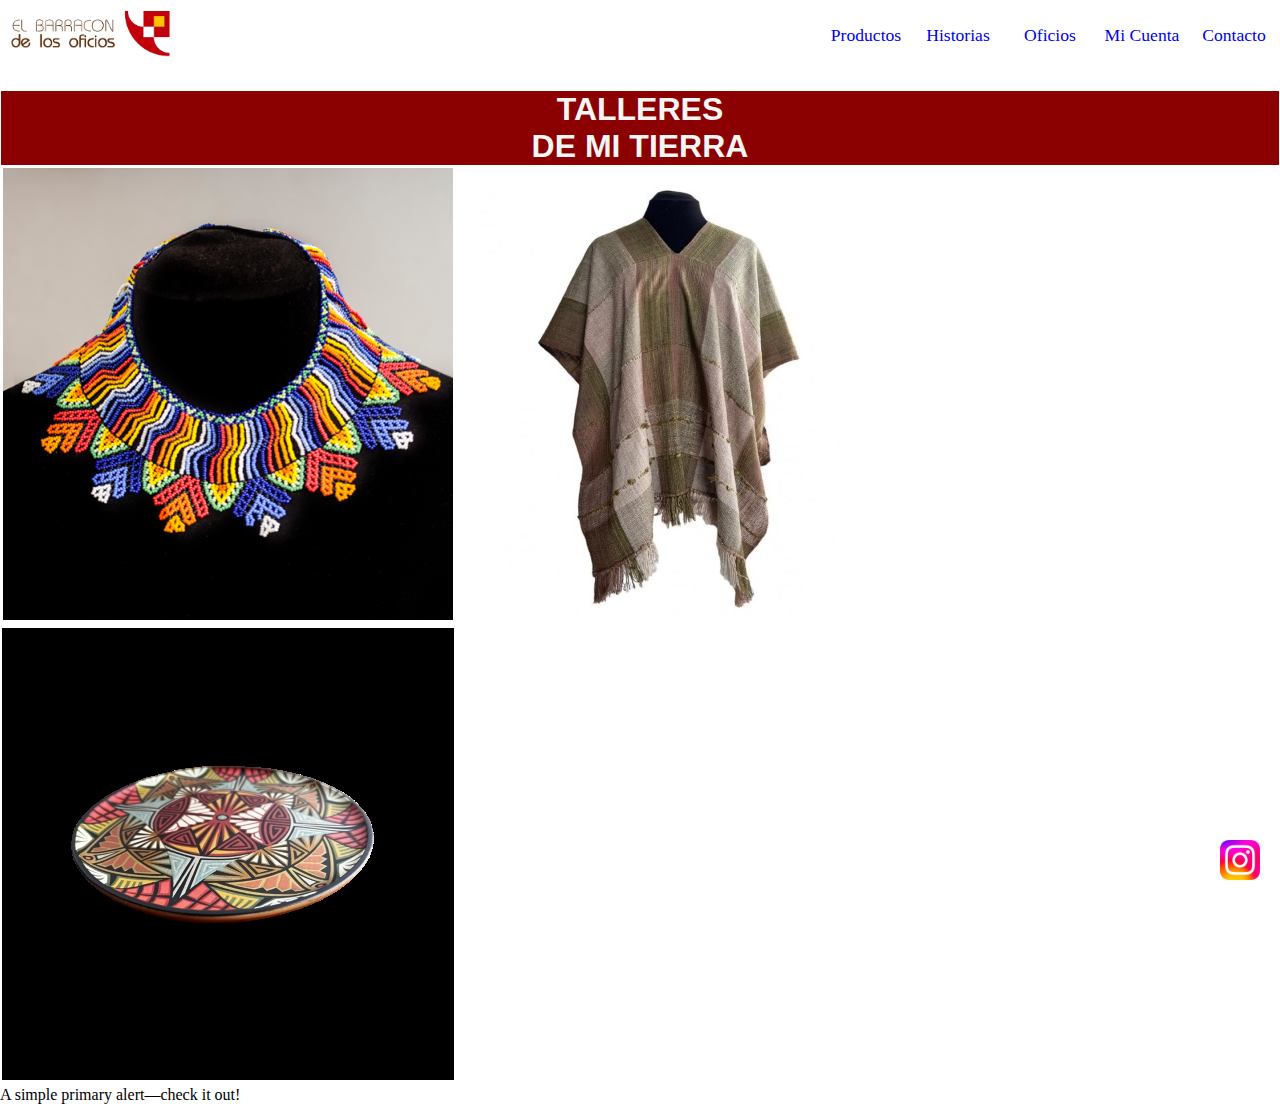
<file: index.html>
<!DOCTYPE html>
<html lang="en">
<head>
    <meta charset="UTF-8">
    <meta name="viewport" content="width=device-width, initial-scale=1.0">
    <link rel="stylesheet" href="style.css">
    <title>Talleres Colombianos</title>
    <link href="https://cdn.jsdelivr.net/npm/bootstrap@5.3.1/dist/css/bootstrap.min.css" rel="stylesheet" integrity="sha384-4bw+/aepP/YC94hEpVNVgiZdgIC5+VKNBQNGCHeKRQN+PtmoHDEXuppvnDJzQIu9" crossorigin="anonymous">
    <script src="https://cdn.jsdelivr.net/npm/bootstrap@5.3.1/dist/js/bootstrap.bundle.min.js" integrity="sha384-HwwvtgBNo3bZJJLYd8oVXjrBZt8cqVSpeBNS5n7C8IVInixGAoxmnlMuBnhbgrkm" crossorigin="anonymous"></script>

</head>
<body>
    <header>
        <nav>
            <a href=""><img src="catalogo/logo barracon.jpg" alt="Logo Talleres"></a>
            <span>
                <a href="pages/productos.html">Productos</a>
                <a href="pages/historias.html">Historias</a>
                <a href="pages/oficios.html">Oficios</a>
                <a href="pages/cuenta.html">Mi Cuenta</a>
                <a href="pages/contacto.html">Contacto</a>
            </span>
        </nav>
        <br>
        <h1>TALLERES <br>DE MI TIERRA</h1>
    </header>
    <section id="sectionhome">
        <!--Carrusel de fotos-->
        <img src="catalogo/collar_en_mostacilla_ref1.jpg" alt="Artesania Collar en Mostacilla">
        <img src="catalogo/ruana_tejida_en_seda_ref1.jpg" alt="Artesania Ruana Tejida en Seda">
        <img src="catalogo/plato_barnizdepasto_ref1.jpg" alt="Artesania Plato en Barniz de Pasto">
        <br>


    </section>
    <div class="alert alert-primary" role="alert">
        A simple primary alert—check it out!
    </div>

</body>
<footer>
    <a href="https://www.instagram.com/" target="_blank">
        <img src="catalogo/Instagram_logo_2022.png" alt="logo instagram" style="width: 40px;">
    </a>
</footer>
</html>
</file>
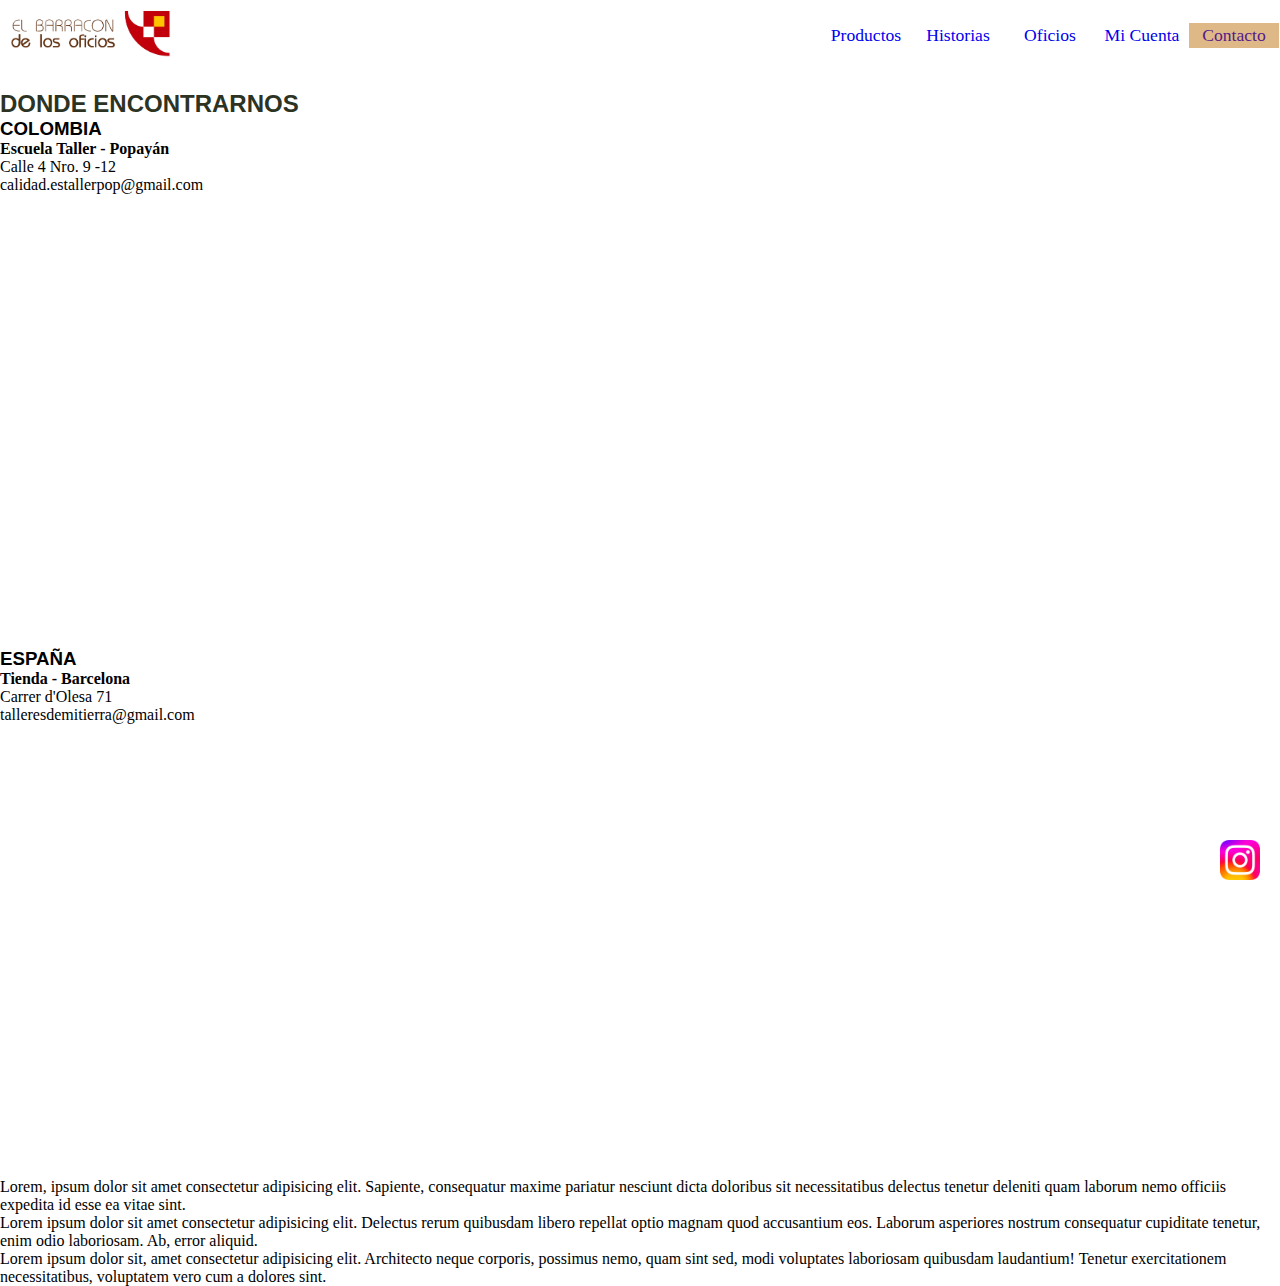
<file: pages/contacto.html>
<!DOCTYPE html>
<html lang="en">
<head>
    <meta charset="UTF-8">
    <meta name="viewport" content="width=device-width, initial-scale=1.0">
    <link rel="stylesheet" href="../style.css">
    <title>Talleres_Contacto</title>
    <link href="https://cdn.jsdelivr.net/npm/bootstrap@5.3.1/dist/css/bootstrap.min.css" rel="stylesheet" integrity="sha384-4bw+/aepP/YC94hEpVNVgiZdgIC5+VKNBQNGCHeKRQN+PtmoHDEXuppvnDJzQIu9" crossorigin="anonymous">
    <script src="https://cdn.jsdelivr.net/npm/bootstrap@5.3.1/dist/js/bootstrap.bundle.min.js" integrity="sha384-HwwvtgBNo3bZJJLYd8oVXjrBZt8cqVSpeBNS5n7C8IVInixGAoxmnlMuBnhbgrkm" crossorigin="anonymous"></script>

</head>
<body>
    <header>
        <nav>
            <a href="../index.html"><img src="../catalogo/logo barracon.jpg" alt="Logo Talleres"></a>
            <span>
                <a href="productos.html">Productos</a>
                <a href="historias.html">Historias</a>
                <a href="oficios.html">Oficios</a>
                <a href="cuenta.html">Mi Cuenta</a>
                <a class="currentpage" href="">Contacto</a>
            </span>
        </nav>
        <br>
        <h2>DONDE ENCONTRARNOS</h2>
    </header>
    <section>
        <h3>COLOMBIA</h3>
        <h4>Escuela Taller - Popayán</h4>
        <p>Calle 4 Nro. 9 -12</p>
        <p>calidad.estallerpop@gmail.com</p>
        <iframe src="https://www.google.com/maps/embed?pb=!1m18!1m12!1m3!1d3986.19066271223!2d-76.6114809255295!3d2.443470657086166!2m3!1f0!2f0!3f0!3m2!1i1024!2i768!4f13.1!3m3!1m2!1s0x8e300310418708d1%3A0xf1986c801f3bdb96!2sFundaci%C3%B3n%20Escuela%20Taller%20de%20Popay%C3%A1n!5e0!3m2!1ses-419!2ses!4v1687118089131!5m2!1ses-419!2ses" width="600" height="450" style="border:0;" allowfullscreen="" loading="lazy" referrerpolicy="no-referrer-when-downgrade"></iframe>
        
        <h3>ESPAÑA</h3>
        <h4>Tienda - Barcelona</h4>
        <p>Carrer d'Olesa 71</p>
        <p>talleresdemitierra@gmail.com</p>
        <iframe src="https://www.google.com/maps/embed?pb=!1m18!1m12!1m3!1d2991.666958662585!2d2.1832511755359234!3d41.42474769367774!2m3!1f0!2f0!3f0!3m2!1i1024!2i768!4f13.1!3m3!1m2!1s0x12a4bcd5c3af1803%3A0x2eb684866c892454!2sCarrer%20d&#39;Olesa%2C%2071%2C%2008027%20Barcelona!5e0!3m2!1ses-419!2ses!4v1687118183686!5m2!1ses-419!2ses" width="600" height="450" style="border:0;" allowfullscreen="" loading="lazy" referrerpolicy="no-referrer-when-downgrade"></iframe>



    </section>
    <p>
        Lorem, ipsum dolor sit amet consectetur adipisicing elit. Sapiente, consequatur maxime pariatur nesciunt dicta doloribus sit necessitatibus delectus tenetur deleniti quam laborum nemo officiis expedita id esse ea vitae sint.
        <br>
        Lorem ipsum dolor sit amet consectetur adipisicing elit. Delectus rerum quibusdam libero repellat optio magnam quod accusantium eos. Laborum asperiores nostrum consequatur cupiditate tenetur, enim odio laboriosam. Ab, error aliquid.
        <br>
        Lorem ipsum dolor sit, amet consectetur adipisicing elit. Architecto neque corporis, possimus nemo, quam sint sed, modi voluptates laboriosam quibusdam laudantium! Tenetur exercitationem necessitatibus, voluptatem vero cum a dolores sint.

    </p>
</body>
<footer>
    <a href="https://www.instagram.com/" target="_blank">
        <img src="../catalogo/Instagram_logo_2022.png" alt="logo instagram" style="width: 40px;">
    </a>
</footer>
</html>
</file>
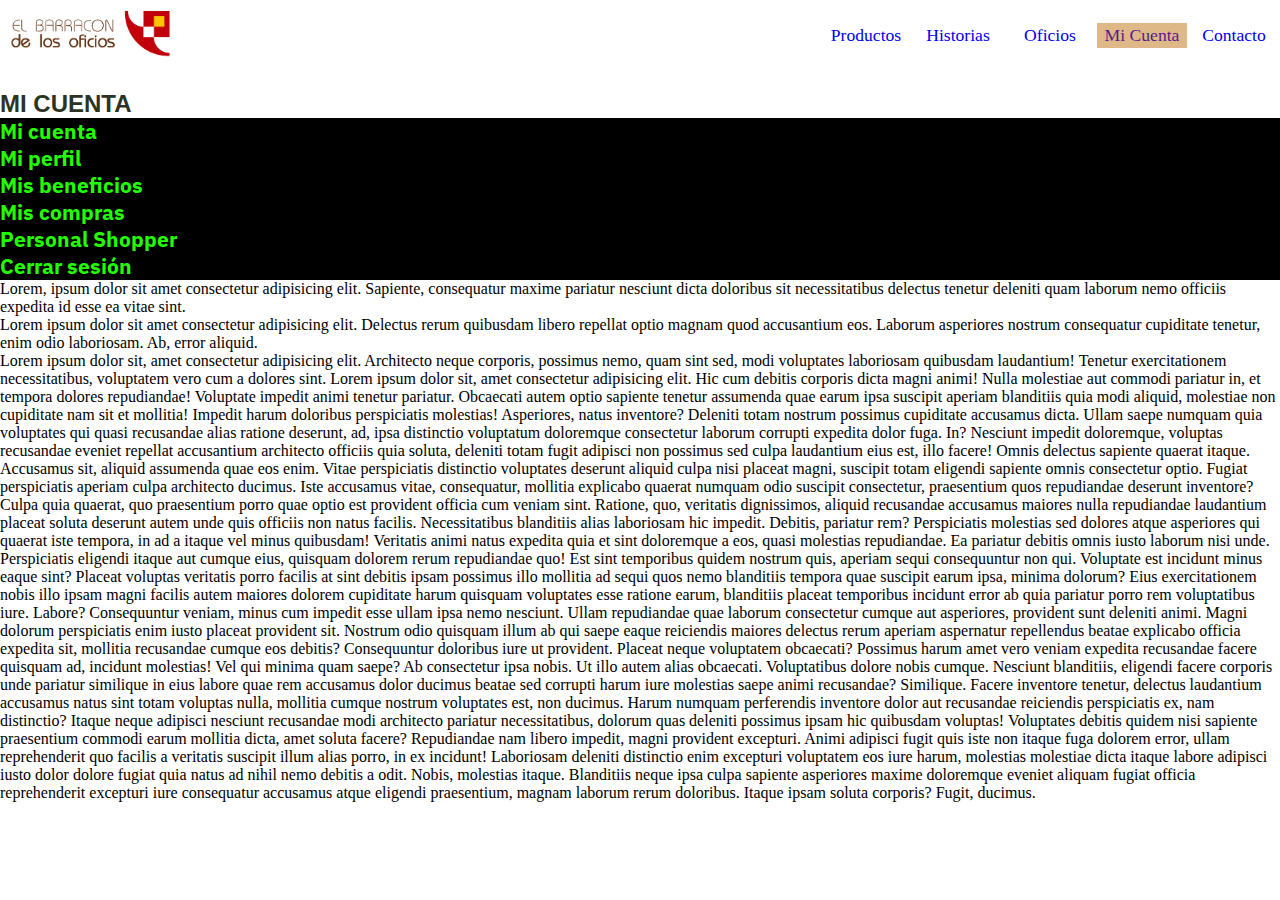
<file: pages/cuenta.html>
<!DOCTYPE html>
<html lang="en">
<head>
    <meta charset="UTF-8">
    <meta name="viewport" content="width=device-width, initial-scale=1.0">
    <link rel="stylesheet" href="../style.css">
    <title>Talleres_Contacto</title>
    <link href="https://cdn.jsdelivr.net/npm/bootstrap@5.3.1/dist/css/bootstrap.min.css" rel="stylesheet" integrity="sha384-4bw+/aepP/YC94hEpVNVgiZdgIC5+VKNBQNGCHeKRQN+PtmoHDEXuppvnDJzQIu9" crossorigin="anonymous">
    <script src="https://cdn.jsdelivr.net/npm/bootstrap@5.3.1/dist/js/bootstrap.bundle.min.js" integrity="sha384-HwwvtgBNo3bZJJLYd8oVXjrBZt8cqVSpeBNS5n7C8IVInixGAoxmnlMuBnhbgrkm" crossorigin="anonymous"></script>
</head>
<body>
    <header>
        <nav>
            <a href="../index.html"><img src="../catalogo/logo barracon.jpg" alt="Logo Talleres"></a>
            <span>
                <a href="productos.html">Productos</a>
                <a href="historias.html">Historias</a>
                <a href="oficios.html">Oficios</a>
                <a class="currentpage" href="">Mi Cuenta</a>
                <a href="contacto.html">Contacto</a>
            </span>
        </nav>
        <br>
        <h2>MI CUENTA</h2>
    </header>
    <section id="cuenta">
        <ul>
            <li><a href="">Mi cuenta</a></li>
            <li><a href="">Mi perfil</a></li>
            <li><a href="">Mis beneficios</a></li>
            <li><a href="">Mis compras</a></li>
            <li><a href="">Personal Shopper</a></li>
            <li><a href="">Cerrar sesión</a></li>
        </ul>
    </section>
    <p>
        Lorem, ipsum dolor sit amet consectetur adipisicing elit. Sapiente, consequatur maxime pariatur nesciunt dicta doloribus sit necessitatibus delectus tenetur deleniti quam laborum nemo officiis expedita id esse ea vitae sint.
        <br>
        Lorem ipsum dolor sit amet consectetur adipisicing elit. Delectus rerum quibusdam libero repellat optio magnam quod accusantium eos. Laborum asperiores nostrum consequatur cupiditate tenetur, enim odio laboriosam. Ab, error aliquid.
        <br>
        Lorem ipsum dolor sit, amet consectetur adipisicing elit. Architecto neque corporis, possimus nemo, quam sint sed, modi voluptates laboriosam quibusdam laudantium! Tenetur exercitationem necessitatibus, voluptatem vero cum a dolores sint.
        Lorem ipsum dolor sit, amet consectetur adipisicing elit. Hic cum debitis corporis dicta magni animi! Nulla molestiae aut commodi pariatur in, et tempora dolores repudiandae! Voluptate impedit animi tenetur pariatur.
        Obcaecati autem optio sapiente tenetur assumenda quae earum ipsa suscipit aperiam blanditiis quia modi aliquid, molestiae non cupiditate nam sit et mollitia! Impedit harum doloribus perspiciatis molestias! Asperiores, natus inventore?
        Deleniti totam nostrum possimus cupiditate accusamus dicta. Ullam saepe numquam quia voluptates qui quasi recusandae alias ratione deserunt, ad, ipsa distinctio voluptatum doloremque consectetur laborum corrupti expedita dolor fuga. In?
        Nesciunt impedit doloremque, voluptas recusandae eveniet repellat accusantium architecto officiis quia soluta, deleniti totam fugit adipisci non possimus sed culpa laudantium eius est, illo facere! Omnis delectus sapiente quaerat itaque.
        Accusamus sit, aliquid assumenda quae eos enim. Vitae perspiciatis distinctio voluptates deserunt aliquid culpa nisi placeat magni, suscipit totam eligendi sapiente omnis consectetur optio. Fugiat perspiciatis aperiam culpa architecto ducimus.
        Iste accusamus vitae, consequatur, mollitia explicabo quaerat numquam odio suscipit consectetur, praesentium quos repudiandae deserunt inventore? Culpa quia quaerat, quo praesentium porro quae optio est provident officia cum veniam sint.
        Ratione, quo, veritatis dignissimos, aliquid recusandae accusamus maiores nulla repudiandae laudantium placeat soluta deserunt autem unde quis officiis non natus facilis. Necessitatibus blanditiis alias laboriosam hic impedit. Debitis, pariatur rem?
        Perspiciatis molestias sed dolores atque asperiores qui quaerat iste tempora, in ad a itaque vel minus quibusdam! Veritatis animi natus expedita quia et sint doloremque a eos, quasi molestias repudiandae.
        Ea pariatur debitis omnis iusto laborum nisi unde. Perspiciatis eligendi itaque aut cumque eius, quisquam dolorem rerum repudiandae quo! Est sint temporibus quidem nostrum quis, aperiam sequi consequuntur non qui.
        Voluptate est incidunt minus eaque sint? Placeat voluptas veritatis porro facilis at sint debitis ipsam possimus illo mollitia ad sequi quos nemo blanditiis tempora quae suscipit earum ipsa, minima dolorum?
        Eius exercitationem nobis illo ipsam magni facilis autem maiores dolorem cupiditate harum quisquam voluptates esse ratione earum, blanditiis placeat temporibus incidunt error ab quia pariatur porro rem voluptatibus iure. Labore?
        Consequuntur veniam, minus cum impedit esse ullam ipsa nemo nesciunt. Ullam repudiandae quae laborum consectetur cumque aut asperiores, provident sunt deleniti animi. Magni dolorum perspiciatis enim iusto placeat provident sit.
        Nostrum odio quisquam illum ab qui saepe eaque reiciendis maiores delectus rerum aperiam aspernatur repellendus beatae explicabo officia expedita sit, mollitia recusandae cumque eos debitis? Consequuntur doloribus iure ut provident.
        Placeat neque voluptatem obcaecati? Possimus harum amet vero veniam expedita recusandae facere quisquam ad, incidunt molestias! Vel qui minima quam saepe? Ab consectetur ipsa nobis. Ut illo autem alias obcaecati.
        Voluptatibus dolore nobis cumque. Nesciunt blanditiis, eligendi facere corporis unde pariatur similique in eius labore quae rem accusamus dolor ducimus beatae sed corrupti harum iure molestias saepe animi recusandae? Similique.
        Facere inventore tenetur, delectus laudantium accusamus natus sint totam voluptas nulla, mollitia cumque nostrum voluptates est, non ducimus. Harum numquam perferendis inventore dolor aut recusandae reiciendis perspiciatis ex, nam distinctio?
        Itaque neque adipisci nesciunt recusandae modi architecto pariatur necessitatibus, dolorum quas deleniti possimus ipsam hic quibusdam voluptas! Voluptates debitis quidem nisi sapiente praesentium commodi earum mollitia dicta, amet soluta facere?
        Repudiandae nam libero impedit, magni provident excepturi. Animi adipisci fugit quis iste non itaque fuga dolorem error, ullam reprehenderit quo facilis a veritatis suscipit illum alias porro, in ex incidunt!
        Laboriosam deleniti distinctio enim excepturi voluptatem eos iure harum, molestias molestiae dicta itaque labore adipisci iusto dolor dolore fugiat quia natus ad nihil nemo debitis a odit. Nobis, molestias itaque.
        Blanditiis neque ipsa culpa sapiente asperiores maxime doloremque eveniet aliquam fugiat officia reprehenderit excepturi iure consequatur accusamus atque eligendi praesentium, magnam laborum rerum doloribus. Itaque ipsam soluta corporis? Fugit, ducimus.

    </p>

</body>
</html>
</file>
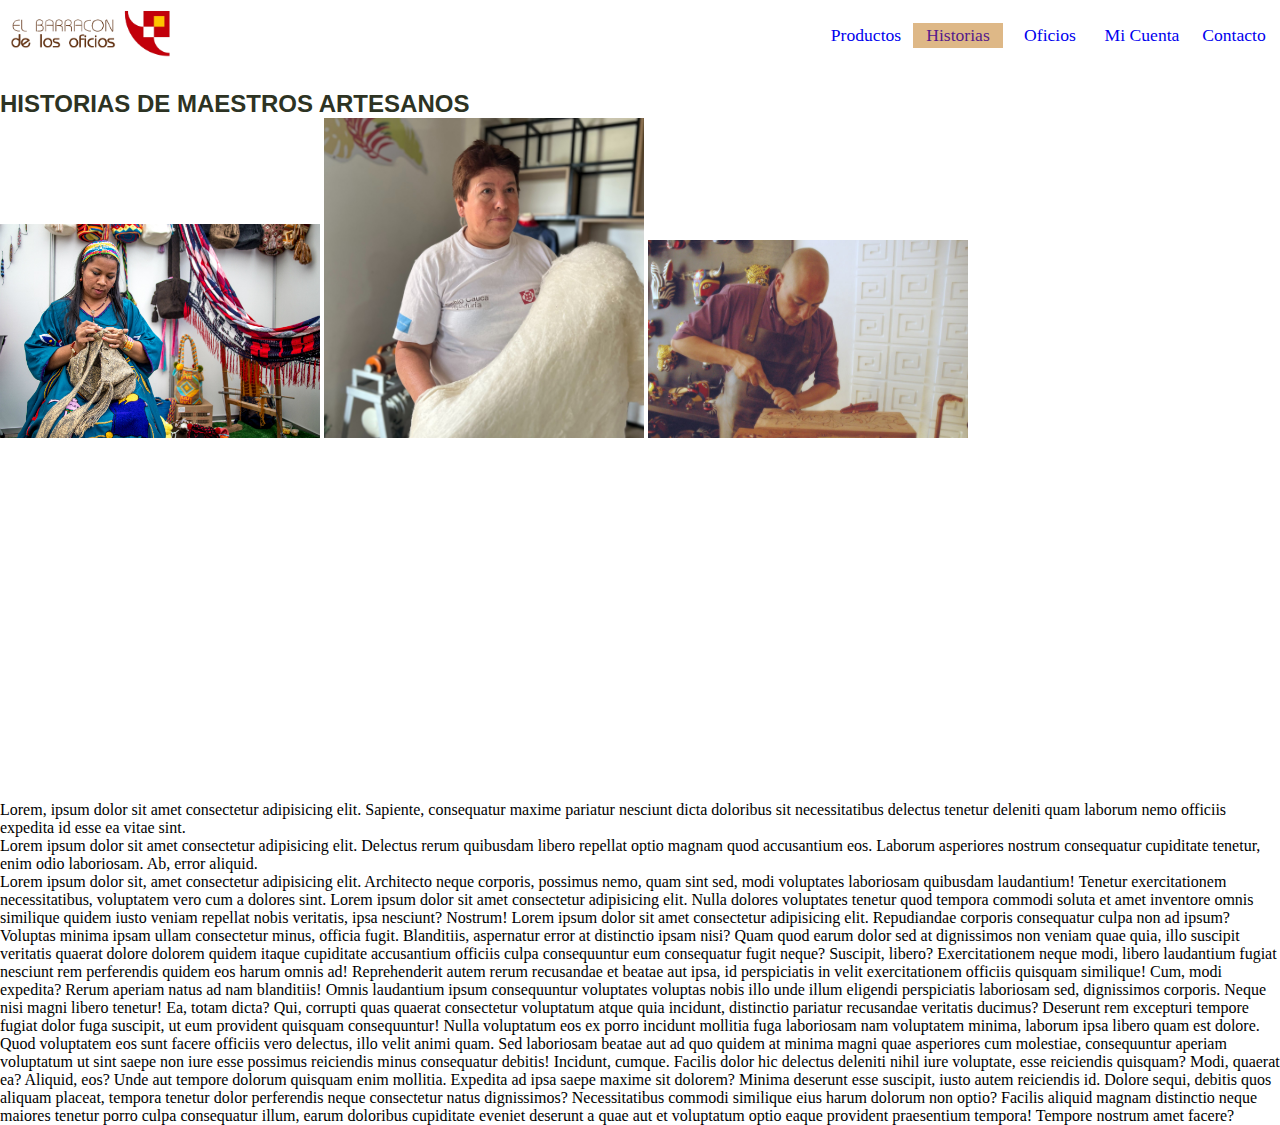
<file: pages/historias.html>
<!DOCTYPE html>
<html lang="en">
<head>
    <meta charset="UTF-8">
    <meta name="viewport" content="width=device-width, initial-scale=1.0">
    <link rel="stylesheet" href="../style.css">
    <title>Talleres_Historias</title>
    <link href="https://cdn.jsdelivr.net/npm/bootstrap@5.3.1/dist/css/bootstrap.min.css" rel="stylesheet" integrity="sha384-4bw+/aepP/YC94hEpVNVgiZdgIC5+VKNBQNGCHeKRQN+PtmoHDEXuppvnDJzQIu9" crossorigin="anonymous">
    <script src="https://cdn.jsdelivr.net/npm/bootstrap@5.3.1/dist/js/bootstrap.bundle.min.js" integrity="sha384-HwwvtgBNo3bZJJLYd8oVXjrBZt8cqVSpeBNS5n7C8IVInixGAoxmnlMuBnhbgrkm" crossorigin="anonymous"></script>

</head>
<body>
    <header>
        <nav>
            <a href="../index.html"><img src="../catalogo/logo barracon.jpg" alt="Logo Talleres"></a>
            <span>
                <a href="productos.html">Productos</a>
                <a class="currentpage" href="">Historias</a>
                <a href="oficios.html">Oficios</a>
                <a href="cuenta.html">Mi Cuenta</a>
                <a href="contacto.html">Contacto</a>
            </span>
        </nav>
        <br>
        <h2>HISTORIAS DE MAESTROS ARTESANOS</h2>
    </header>
    <Section>
        <img src="../catalogo/Maestros2_mochilas.jpg" class="img-thumbnail" width=25% alt="MAESTRO 2">
        <img src="../catalogo/Maestros1_hilo seda.jpg" class="img-thumbnail" width=25% alt="MAESTRO 1">
        <img src="../catalogo/Maestros3_tallamadera.jpg" class="img-thumbnail" width=25% alt="MAESTRO 3">
        <br>
        <iframe class="videos_maestros" width="560" height="315" src="https://www.youtube.com/embed/m6NlKlGf8bM" title="YouTube video player" frameborder="0" allow="accelerometer; autoplay; clipboard-write; encrypted-media; gyroscope; picture-in-picture; web-share" allowfullscreen></iframe>
        <br>
        <p>
            Lorem, ipsum dolor sit amet consectetur adipisicing elit. Sapiente, consequatur maxime pariatur nesciunt dicta doloribus sit necessitatibus delectus tenetur deleniti quam laborum nemo officiis expedita id esse ea vitae sint.
            <br>
            Lorem ipsum dolor sit amet consectetur adipisicing elit. Delectus rerum quibusdam libero repellat optio magnam quod accusantium eos. Laborum asperiores nostrum consequatur cupiditate tenetur, enim odio laboriosam. Ab, error aliquid.
            <br>
            Lorem ipsum dolor sit, amet consectetur adipisicing elit. Architecto neque corporis, possimus nemo, quam sint sed, modi voluptates laboriosam quibusdam laudantium! Tenetur exercitationem necessitatibus, voluptatem vero cum a dolores sint.
            Lorem ipsum dolor sit amet consectetur adipisicing elit. Nulla dolores voluptates tenetur quod tempora commodi soluta et amet inventore omnis similique quidem iusto veniam repellat nobis veritatis, ipsa nesciunt? Nostrum!
            Lorem ipsum dolor sit amet consectetur adipisicing elit. Repudiandae corporis consequatur culpa non ad ipsum? Voluptas minima ipsam ullam consectetur minus, officia fugit. Blanditiis, aspernatur error at distinctio ipsam nisi?
            Quam quod earum dolor sed at dignissimos non veniam quae quia, illo suscipit veritatis quaerat dolore dolorem quidem itaque cupiditate accusantium officiis culpa consequuntur eum consequatur fugit neque? Suscipit, libero?
            Exercitationem neque modi, libero laudantium fugiat nesciunt rem perferendis quidem eos harum omnis ad! Reprehenderit autem rerum recusandae et beatae aut ipsa, id perspiciatis in velit exercitationem officiis quisquam similique!
            Cum, modi expedita? Rerum aperiam natus ad nam blanditiis! Omnis laudantium ipsum consequuntur voluptates voluptas nobis illo unde illum eligendi perspiciatis laboriosam sed, dignissimos corporis. Neque nisi magni libero tenetur!
            Ea, totam dicta? Qui, corrupti quas quaerat consectetur voluptatum atque quia incidunt, distinctio pariatur recusandae veritatis ducimus? Deserunt rem excepturi tempore fugiat dolor fuga suscipit, ut eum provident quisquam consequuntur!
            Nulla voluptatum eos ex porro incidunt mollitia fuga laboriosam nam voluptatem minima, laborum ipsa libero quam est dolore. Quod voluptatem eos sunt facere officiis vero delectus, illo velit animi quam.
            Sed laboriosam beatae aut ad quo quidem at minima magni quae asperiores cum molestiae, consequuntur aperiam voluptatum ut sint saepe non iure esse possimus reiciendis minus consequatur debitis! Incidunt, cumque.
            Facilis dolor hic delectus deleniti nihil iure voluptate, esse reiciendis quisquam? Modi, quaerat ea? Aliquid, eos? Unde aut tempore dolorum quisquam enim mollitia. Expedita ad ipsa saepe maxime sit dolorem?
            Minima deserunt esse suscipit, iusto autem reiciendis id. Dolore sequi, debitis quos aliquam placeat, tempora tenetur dolor perferendis neque consectetur natus dignissimos? Necessitatibus commodi similique eius harum dolorum non optio?
            Facilis aliquid magnam distinctio neque maiores tenetur porro culpa consequatur illum, earum doloribus cupiditate eveniet deserunt a quae aut et voluptatum optio eaque provident praesentium tempora! Tempore nostrum amet facere?

        </p>
    
    </Section>

</body>
</html>
</file>
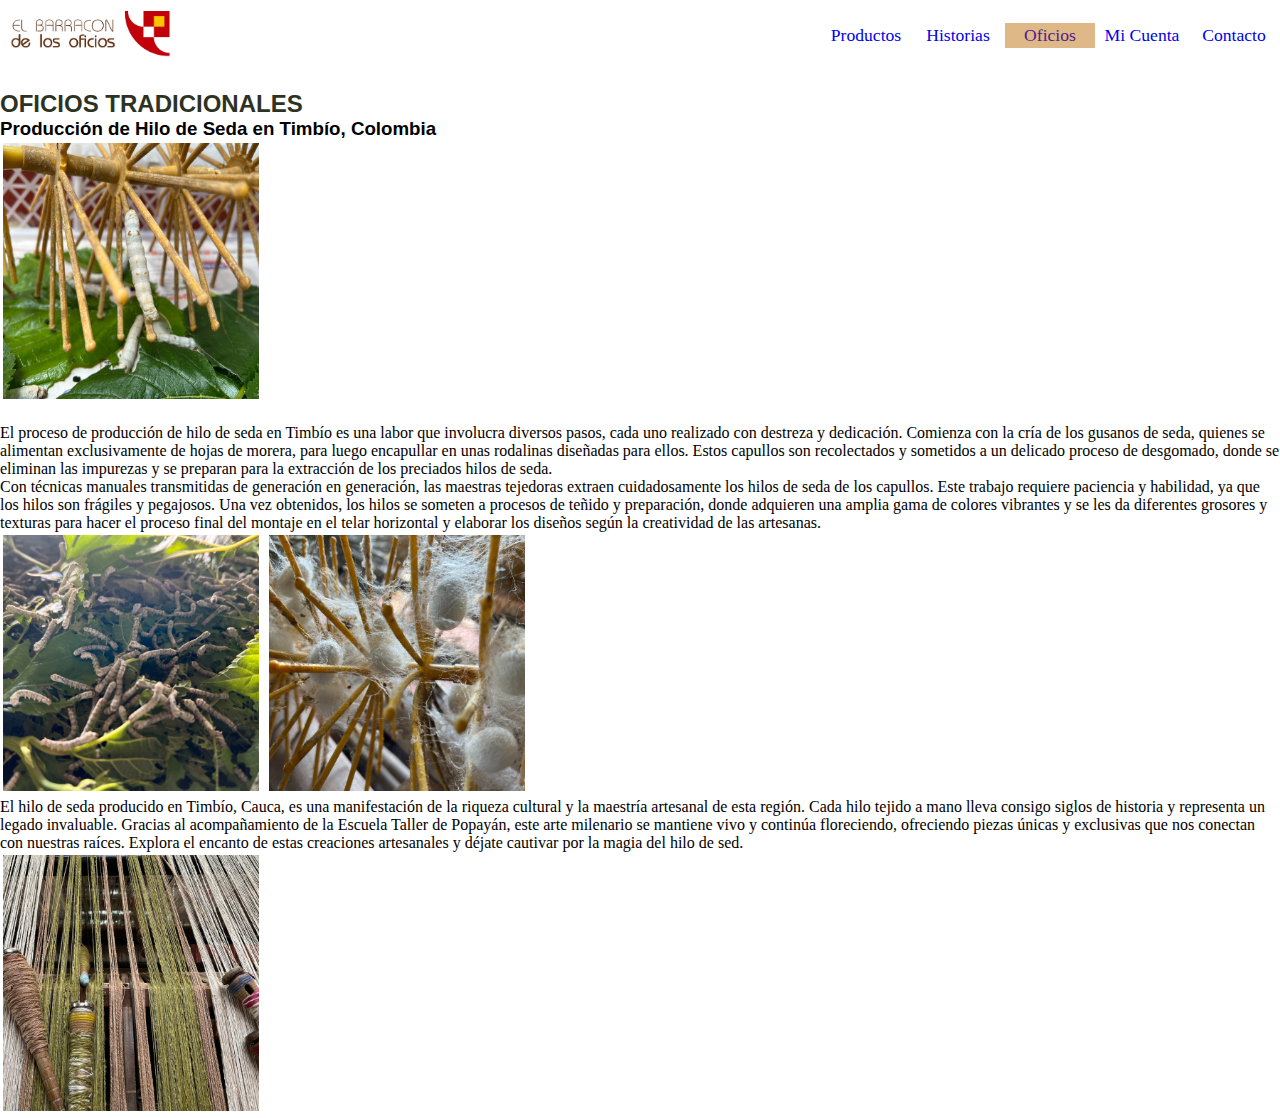
<file: pages/oficios.html>
<!DOCTYPE html>
<html lang="en">
<head>
    <meta charset="UTF-8">
    <meta name="viewport" content="width=device-width, initial-scale=1.0">
    <link rel="stylesheet" href="../style.css">
    <title>Talleres_Oficios</title>
    <link href="https://cdn.jsdelivr.net/npm/bootstrap@5.3.1/dist/css/bootstrap.min.css" rel="stylesheet" integrity="sha384-4bw+/aepP/YC94hEpVNVgiZdgIC5+VKNBQNGCHeKRQN+PtmoHDEXuppvnDJzQIu9" crossorigin="anonymous">
    <script src="https://cdn.jsdelivr.net/npm/bootstrap@5.3.1/dist/js/bootstrap.bundle.min.js" integrity="sha384-HwwvtgBNo3bZJJLYd8oVXjrBZt8cqVSpeBNS5n7C8IVInixGAoxmnlMuBnhbgrkm" crossorigin="anonymous"></script>

</head>
<body>
    <header>
        <nav>
            <a href="../index.html"><img src="../catalogo/logo barracon.jpg" alt="Logo Talleres"></a>
            <span>
                <a href="productos.html">Productos</a>
                <a href="historias.html">Historias</a>
                <a class="currentpage" href="">Oficios</a>
                <a href="cuenta.html">Mi Cuenta</a>
                <a href="contacto.html">Contacto</a>
            </span>
        </nav>
        <br>
        <h2>OFICIOS TRADICIONALES</h2>
    </header>
    <div class="text-center">
    <h3>Producción de Hilo de Seda en Timbío, Colombia</h3>
    <img class="fotos_oficios" class="rounded mx-auto d-block" src="../catalogo/Produccion_hilo_1.jpg" alt="Hilo de Seda 1">
    <p>
     
        <br>
        El proceso de producción de hilo de seda en Timbío es una labor que involucra diversos pasos, cada uno realizado con destreza y dedicación. Comienza con la cría de los gusanos de seda, quienes se alimentan exclusivamente de hojas de morera, para luego encapullar en unas rodalinas diseñadas para ellos. Estos capullos son recolectados y sometidos a un delicado proceso de desgomado, donde se eliminan las impurezas y se preparan para la extracción de los preciados hilos de seda.
        <br>
        Con técnicas manuales transmitidas de generación en generación, las maestras tejedoras extraen cuidadosamente los hilos de seda de los capullos. Este trabajo requiere paciencia y habilidad, ya que los hilos son frágiles y pegajosos. Una vez obtenidos, los hilos se someten a procesos de teñido y preparación, donde adquieren una amplia gama de colores vibrantes y se les da diferentes grosores y texturas para hacer el proceso final del montaje en el telar horizontal y elaborar los diseños según la creatividad de las artesanas.
    </p>
    <img class="fotos_oficios" class="rounded float-start" src="../catalogo/Produccion_hilo_2.jpg" alt="Hilo de Seda 2">
    <img class="fotos_oficios" class="rounded float-end" src="../catalogo/Produccion_hilo_3.jpg" alt="Hilo de Seda 3">
    <p>
        El hilo de seda producido en Timbío, Cauca, es una manifestación de la riqueza cultural y la maestría artesanal de esta región. Cada hilo tejido a mano lleva consigo siglos de historia y representa un legado invaluable. Gracias al acompañamiento de la Escuela Taller de Popayán, este arte milenario se mantiene vivo y continúa floreciendo, ofreciendo piezas únicas y exclusivas que nos conectan con nuestras raíces. Explora el encanto de estas creaciones artesanales y déjate cautivar por la magia del hilo de sed.
    </p>
    <img class="fotos_oficios" class="rounded mx-auto d-block" src="../catalogo/Produccion_hilo_4.jpg" alt="Hilo de Seda 4">
    </div>

</body>
</html>
</file>
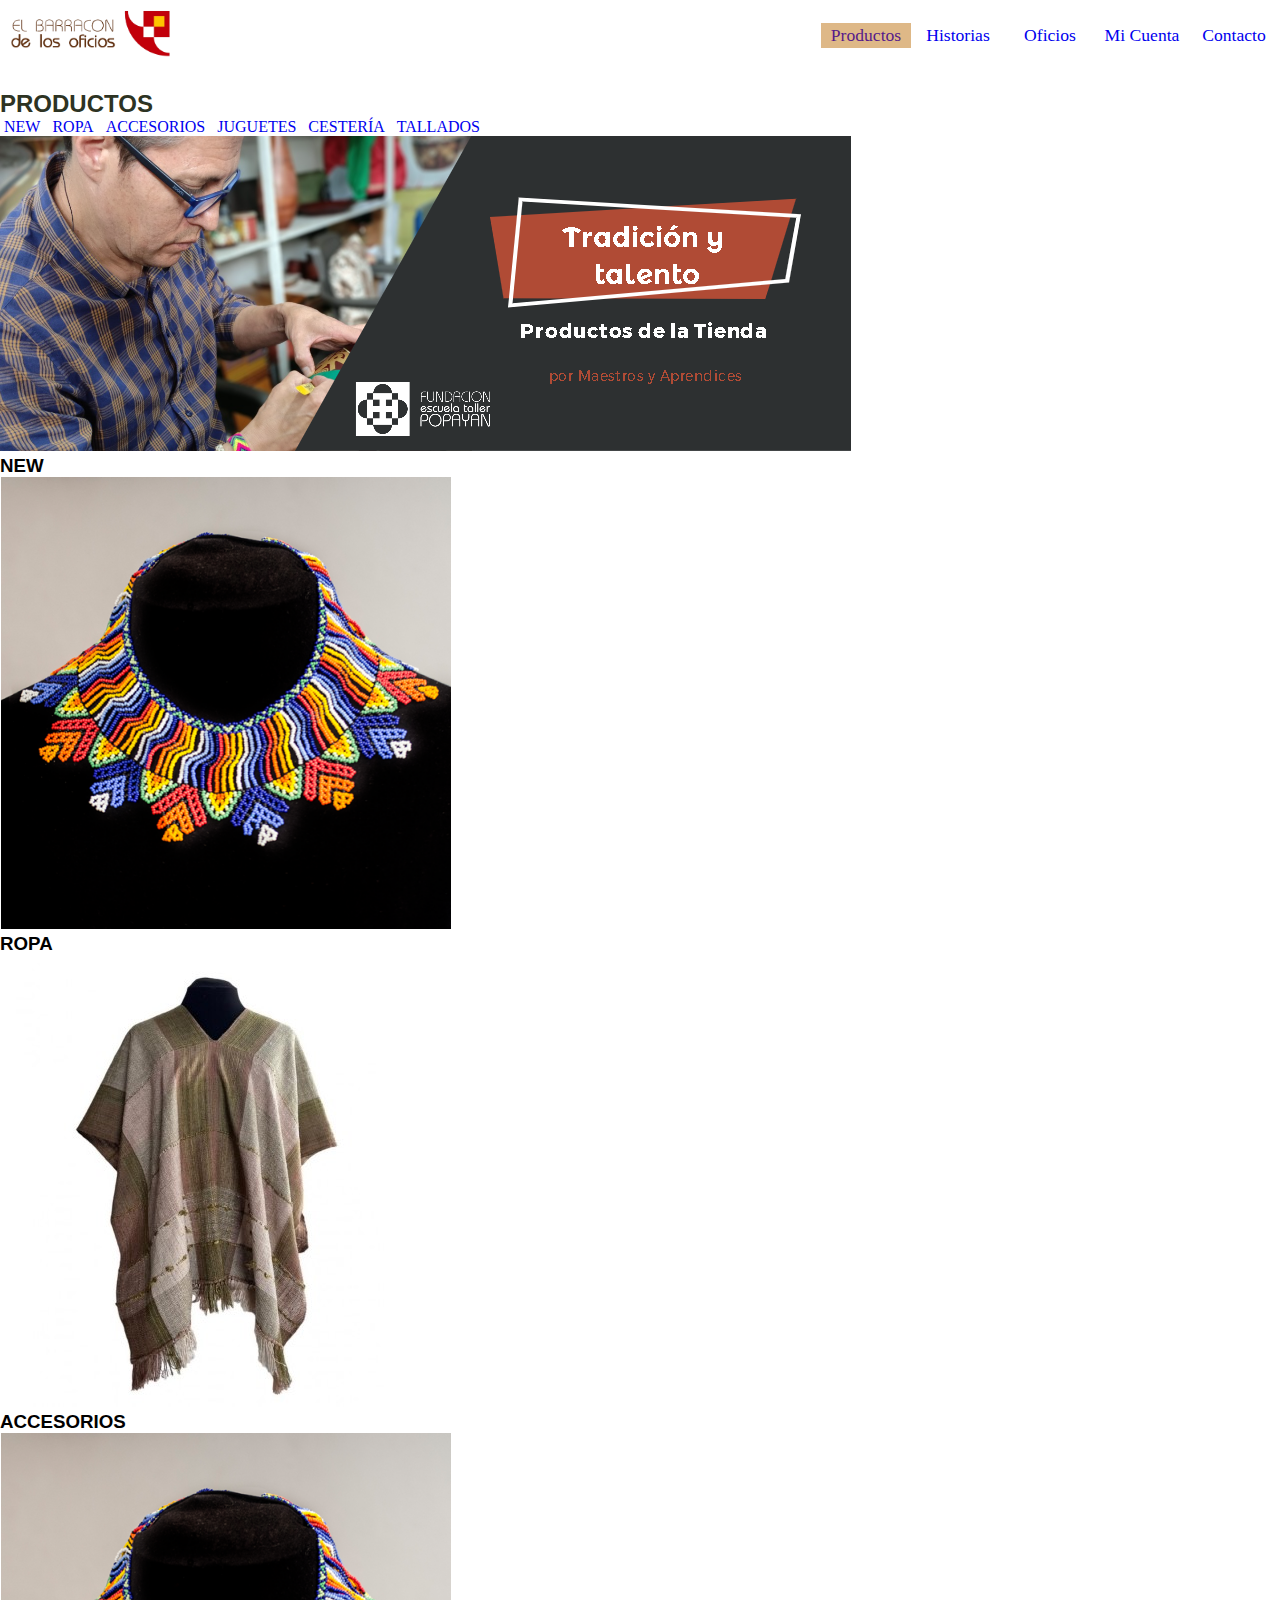
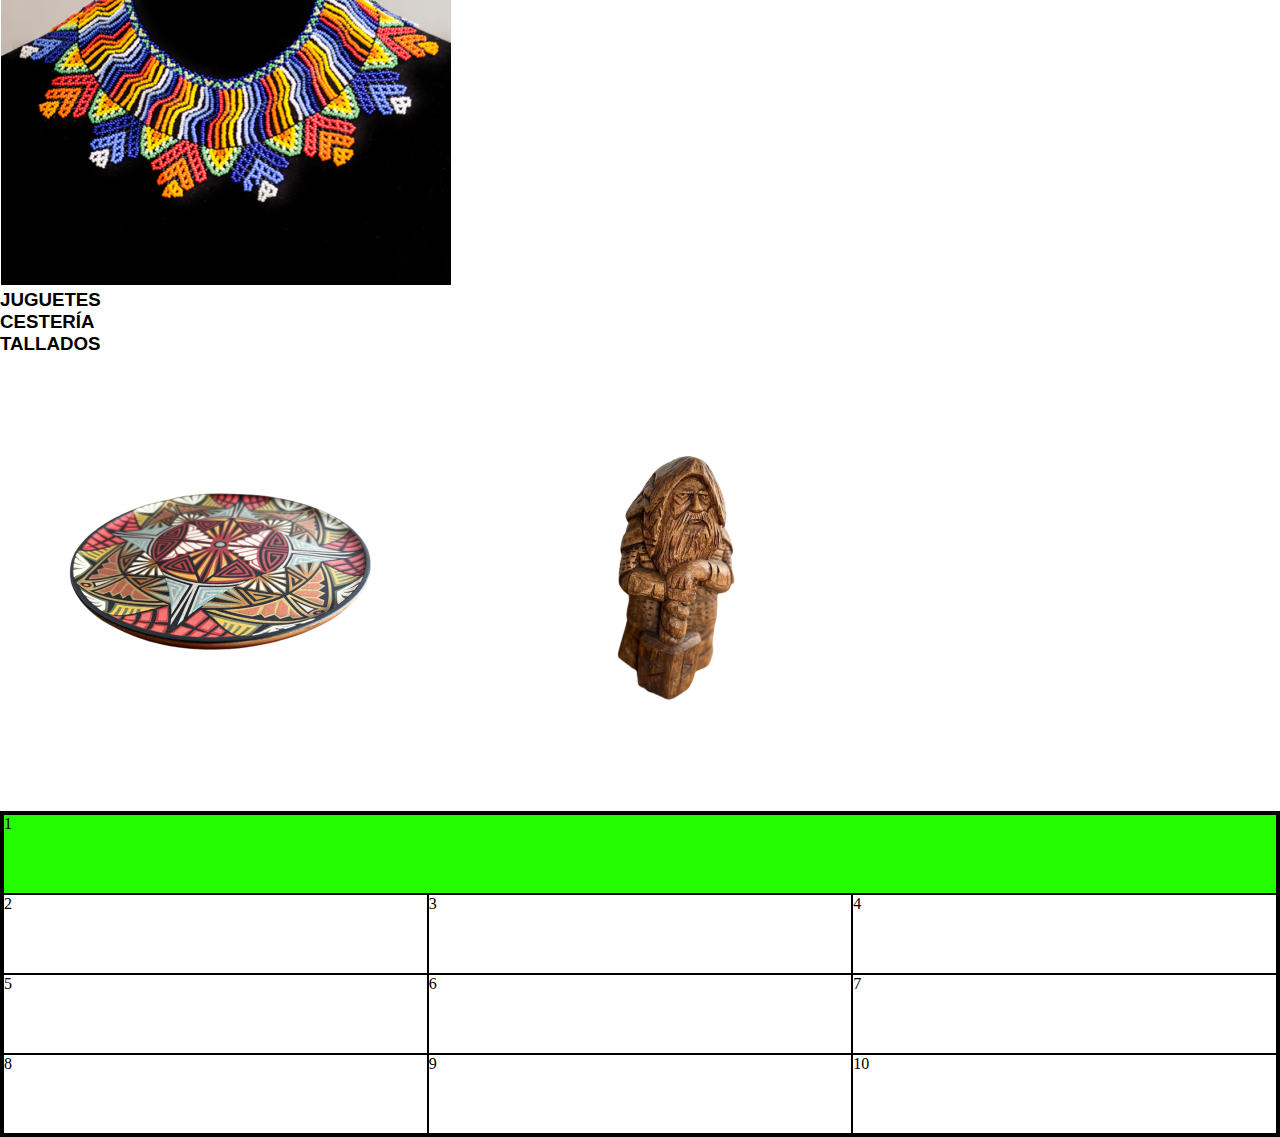
<file: pages/productos.html>
<!DOCTYPE html>
<html lang="en">
<head>
    <meta charset="UTF-8">
    <meta name="viewport" content="width=device-width, initial-scale=1.0">
    <link rel="stylesheet" href="../style.css">
    <title>Talleres_Productos</title>
    <link href="https://cdn.jsdelivr.net/npm/bootstrap@5.3.1/dist/css/bootstrap.min.css" rel="stylesheet" integrity="sha384-4bw+/aepP/YC94hEpVNVgiZdgIC5+VKNBQNGCHeKRQN+PtmoHDEXuppvnDJzQIu9" crossorigin="anonymous">
    <script src="https://cdn.jsdelivr.net/npm/bootstrap@5.3.1/dist/js/bootstrap.bundle.min.js" integrity="sha384-HwwvtgBNo3bZJJLYd8oVXjrBZt8cqVSpeBNS5n7C8IVInixGAoxmnlMuBnhbgrkm" crossorigin="anonymous"></script>

</head>
<body>
    <header>
        <nav>
            <a href="../index.html"><img src="../catalogo/logo barracon.jpg" alt="Logo Talleres"></a>
            <span>
                <a class="currentpage" href="">Productos</a>
                <a href="historias.html">Historias</a>
                <a href="oficios.html">Oficios</a>
                <a href="cuenta.html">Mi Cuenta</a>
                <a href="contacto.html">Contacto</a>
            </span>
        </nav>
        <br>
        <h2>PRODUCTOS</h2>
    </header>
    <section>
        <nav>
            <div>
                <a href="#new">NEW</a>
                <a href="#ropa">ROPA</a>
                <a href="#accesorios">ACCESORIOS</a>
                <a href="#juguetes">JUGUETES</a>
                <a href="#cesteria">CESTERÍA</a>
                <a href="#tallados">TALLADOS</a>
            </div>
            <img src="../catalogo/Banner1.png" classe="img-fluid" alt="Banner talleres">    
        </nav>
        
        <h3 id="new">NEW</h3>
        <img src="../catalogo/collar_en_mostacilla_ref1.jpg" alt="Artesania Collar en Mostacilla">
        
        <h3 id="ropa">ROPA</h3>
        <img src="../catalogo/ruana_tejida_en_seda_ref1.jpg" alt="Artesania Ruana Tejida en Seda">
        
        <h3 id="accesorios">ACCESORIOS</h3>
        <img src="../catalogo/collar_en_mostacilla_ref1.jpg" alt="Artesania Collar en Mostacilla">
        
        <h3 id="juguetes">JUGUETES</h3>
        
        <h3 id="cesteria">CESTERÍA</h3>
        
        <h3 id="tallados">TALLADOS</h3>
        <img src="../catalogo/plato_barnizdepasto_ref2.png" alt="Artesania Plato en Barniz de Pasto">
        <img src="../catalogo/guerrero_celta_tallademadera_ref1.png" alt="Artesania Talla Madera Guerrero Celta">

        
    </section>
    <section class="grid-container">
        <div class="grid-item first-item">1</div>
        <div class="grid-item">2</div>
        <div class="grid-item">3</div>
        <div class="grid-item">4</div>
        <div class="grid-item">5</div>
        <div class="grid-item">6</div>
        <div class="grid-item">7</div>
        <div class="grid-item">8</div>
        <div class="grid-item">9</div>
        <div class="grid-item">10</div>

    </section>









</body>
</html>
</file>
<file: style.css>
@import url('https://fonts.googleapis.com/css2?family=IBM+Plex+Sans&display=swap');

*{
    margin: 0;
    padding: 0;
    box-sizing: border-box;
}

#sectionhome img{
    margin: 2px;
}

.currentpage {
    background-color: burlywood;
}

/*Aqui comienzan los estilos del Header */

header nav {
    display: flex;
    align-items: center;
}

header nav a img {
    width: 20%;
    margin: 8px;

}
header nav span {
    display: flex;
    justify-self: right;
    justify-content: space-around;
    
}

header nav span a {
    font-size: 1.1rem;
    width: 90px;
    padding: 2px;
    margin: 1px;
    text-decoration: none;
    text-align: center;
}

header h1{
    display: flex;
    justify-content: center;
    color: whitesmoke;
    background-color: darkred;
    font-family: 'Trebuchet MS', 'Lucida Sans Unicode', 'Lucida Grande', 'Lucida Sans', Arial, sans-serif;
    text-align: center;
    margin: 1px;
}

/*Aqui terminan los estilos del Header */

h2{
    font-family: 'Trebuchet MS', 'Lucida Sans Unicode', 'Lucida Grande', 'Lucida Sans', Arial, sans-serif;
    color:#2d3323
}

h3{
    font-family: 'Trebuchet MS', 'Lucida Sans Unicode', 'Lucida Grande', 'Lucida Sans', Arial, sans-serif;
}

section nav div {
    text-decoration: none;
}

section nav div a {
    text-decoration: none;
    padding: 2px;
    margin: 2px;

}

#cuenta ul {
    background-color: black;
    list-style-type: none;

} 

#cuenta ul li a {
    color: #23FD00;
    font-family: 'IBM Plex Sans', sans-serif;
    font-weight: bold;
    font-size: 130%;
    text-decoration: none;
} 

footer {
    background-color: rgb(243, 147, 130);
}

footer img {
    position: fixed;
    bottom: 20px;
    right: 20px;
}

.videos_maestros {
    margin: 20px;
}

/*Aqui comienzan los estilos de menu PRODUCTOS */

.grid-container {
    display: grid;
    grid-template-rows: repeat(4,80px);
    grid-template-columns: 1fr 1fr 1fr;
    border: 3px solid black
}

.grid-item {
    border: 1px  solid black
}
.first-item{
    grid-column: 1/4;
    background-color: #23FD00;
}
.fotos_productos {
    size: 3rem;
}

.fotos_oficios {
    width: 20%;
    margin: 3px;    
}
</file>
